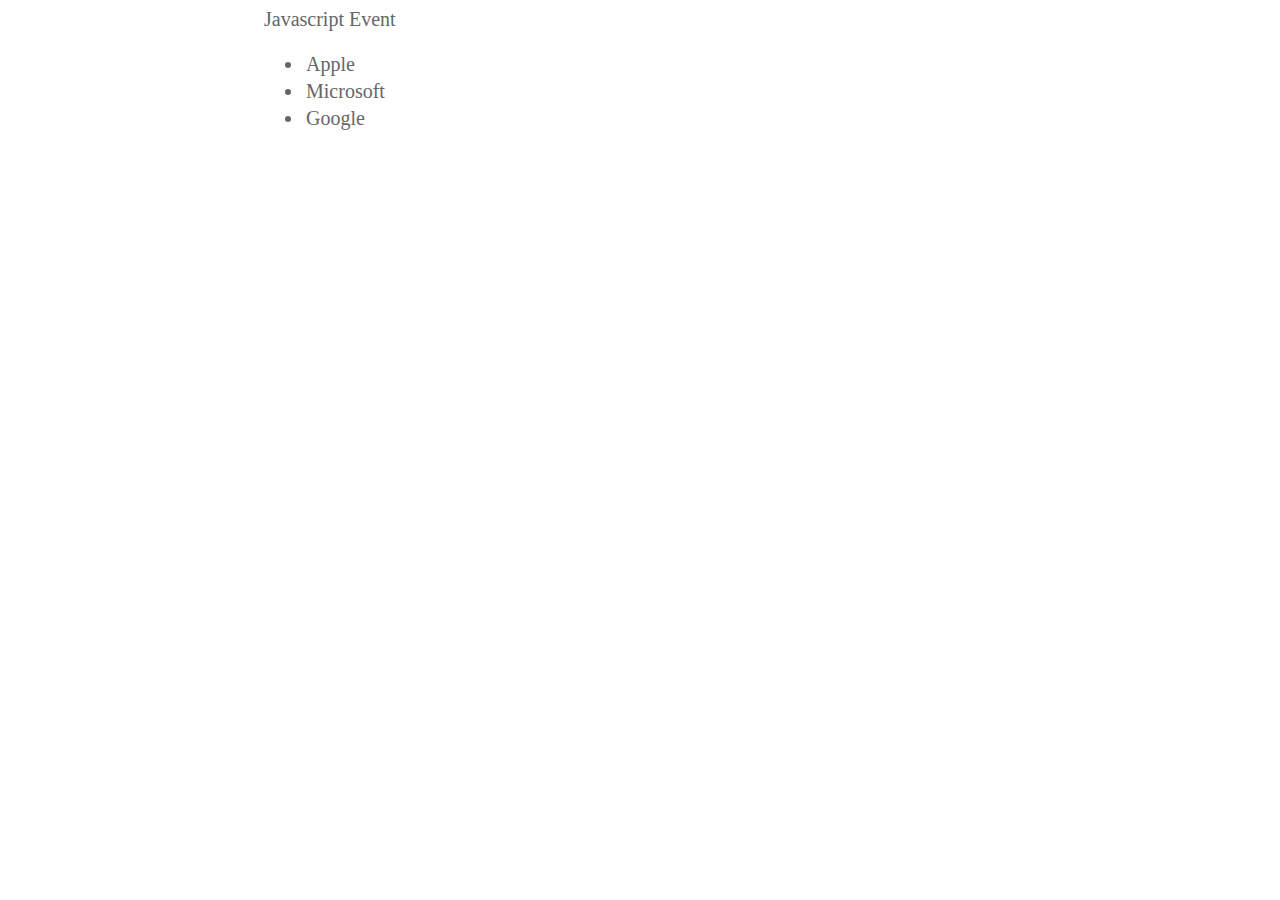
<file: index.html>
<!DOCTYPE html>
<html lang="en">
<head>
  <meta charset="UTF-8">
  <meta name="viewport" content="width=device-width, initial-scale=1.0">
  <title>Javascript Event</title>
  <link rel="stylesheet" href="index.css">
</head>
<body>
  <header>Javascript Event</header>

  <main>
    <ul id="checklist">
      <li>
        <span>Apple</span>
        <input type="text" value="Apple" />
      </li>
      <li>
        <span>Microsoft</span>
        <input type="text" value="Microsoft" />
      </li>
      <li>
        <span>Google</span>
        <input type="text" value="Google" />
      </li>
    </ul>
  </main>
<script src="index.js"></script>
</body>
</html>
</file>
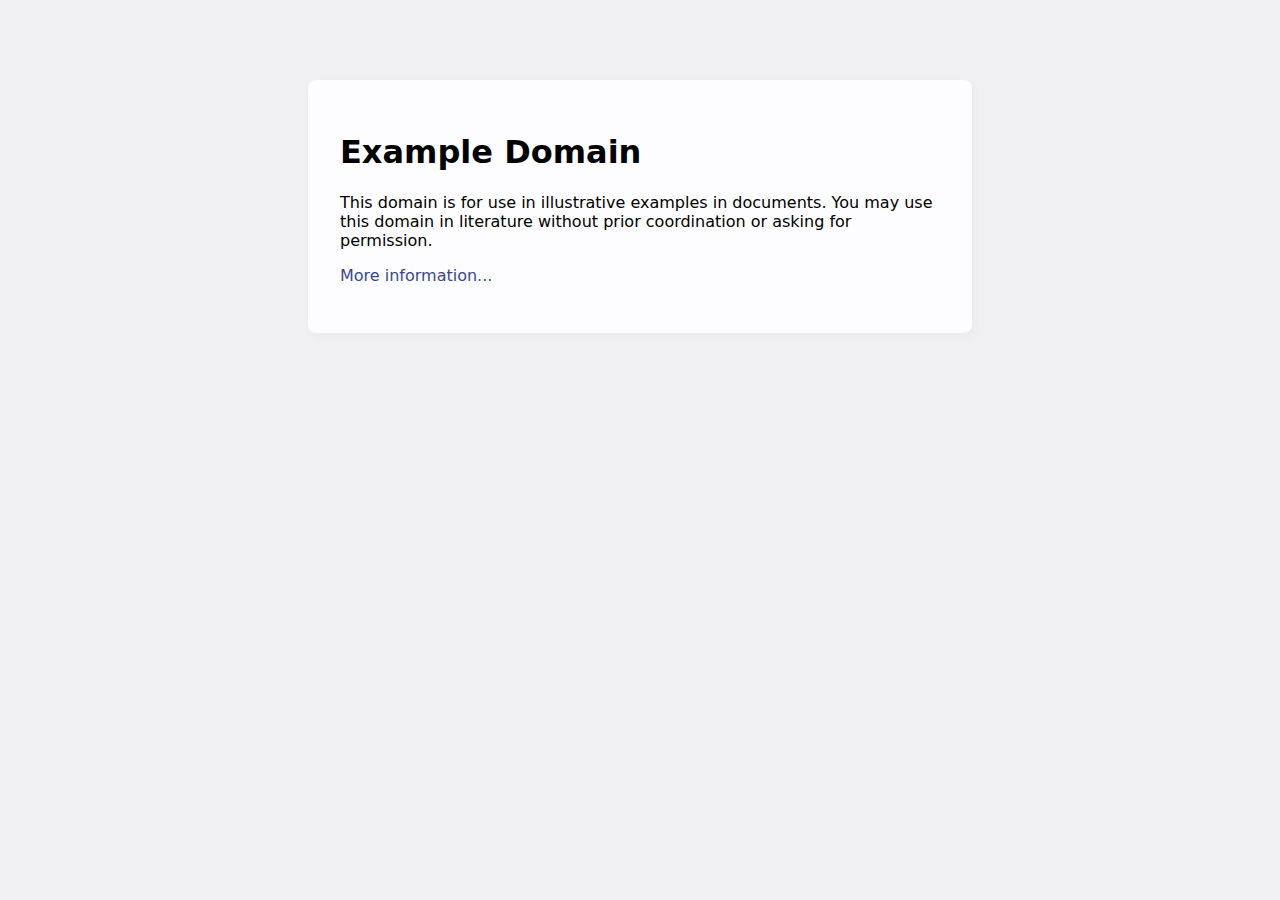
<file: example closure in event.html>
<html>
  <head>
  <title>Example Domain</title>

  <meta charset="utf-8">
  <meta http-equiv="Content-type" content="text/html; charset=utf-8">
  <meta name="viewport" content="width=device-width, initial-scale=1">
  <style type="text/css">
  body {
      background-color: #f0f0f2;
      margin: 0;
      padding: 0;
      font-family: -apple-system, system-ui, BlinkMacSystemFont, "Segoe UI", "Open Sans", "Helvetica Neue", Helvetica, Arial, sans-serif;
      
  }
  .hasBorder {
      outline : 1px dashed green;
  }
  div {
      width: 600px;
      margin: 5em auto;
      padding: 2em;
      background-color: #fdfdff;
      border-radius: 0.5em;
      box-shadow: 2px 3px 7px 2px rgba(0,0,0,0.02);
  }
  a:link, a:visited {
      color: #38488f;
      text-decoration: none;
  }
  @media (max-width: 700px) {
      div {
          margin: 0 auto;
          width: auto;
      }
  }
  </style>    
</head>

<body>
<div>
  <h1 class="">Example Domain</h1>
  <p>This domain is for use in illustrative examples in documents. You may use this
  domain in literature without prior coordination or asking for permission.</p>
  <p><a href="https://www.iana.org/domains/example">More information...</a></p>
</div>

<script>
  let div = document.querySelector('div')

  for ( x of div.children) {
    x.addEventListener("click", changeMode("Msg to function"))
  }   

  function changeMode(msg) {
    return function (e) {
      alert(msg)
      this.className = (this.className==="")? "hasBorder" : ""
      console.log(e.target)
    }
  } 

</script>
</body>
</html>
</file>
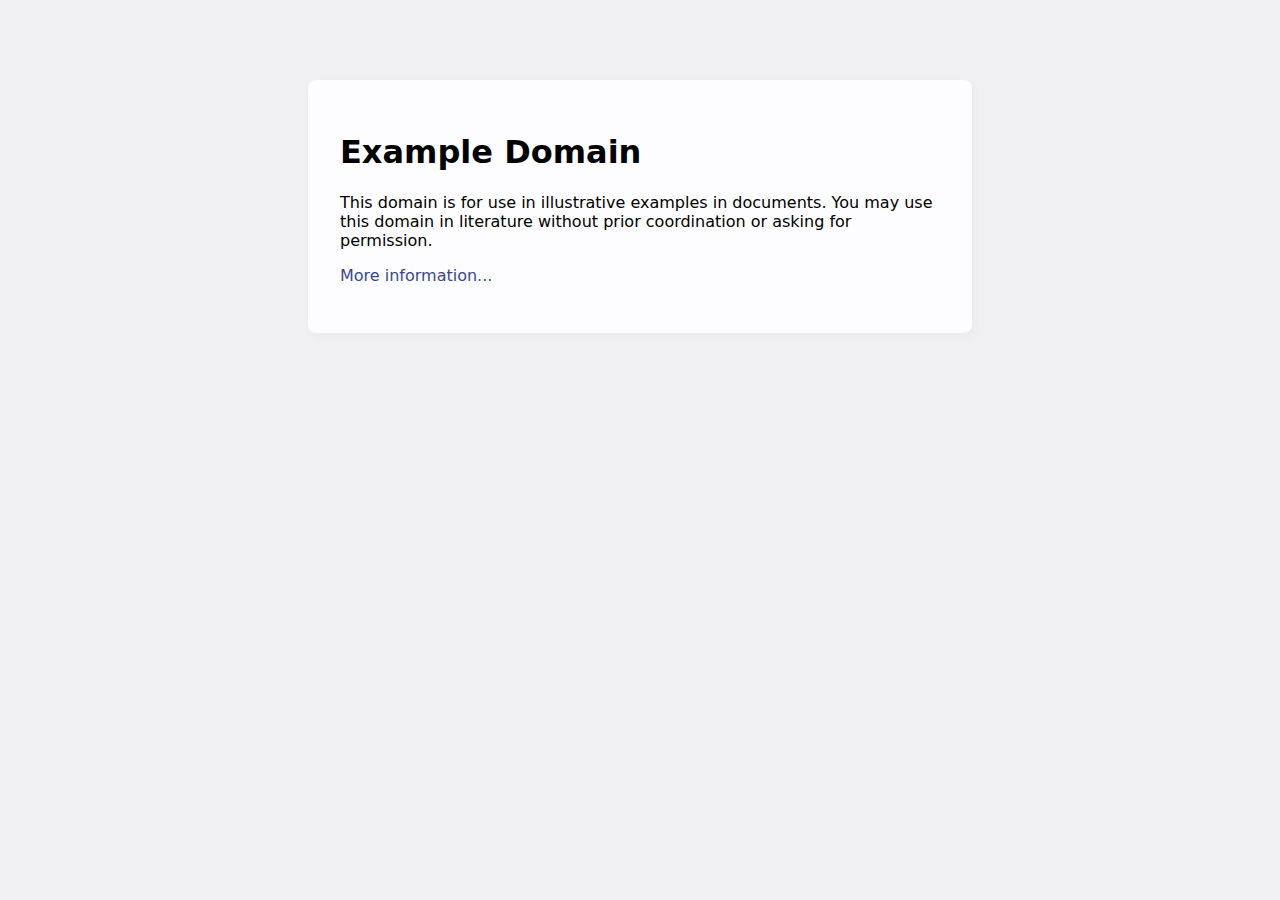
<file: example.html>
<html>
  <head>
  <title>Example Domain</title>

  <meta charset="utf-8">
  <meta http-equiv="Content-type" content="text/html; charset=utf-8">
  <meta name="viewport" content="width=device-width, initial-scale=1">
  <style type="text/css">
  body {
      background-color: #f0f0f2;
      margin: 0;
      padding: 0;
      font-family: -apple-system, system-ui, BlinkMacSystemFont, "Segoe UI", "Open Sans", "Helvetica Neue", Helvetica, Arial, sans-serif;
      
  }
  .hasBorder {
      outline : 1px dashed green;
  }
  div {
      width: 600px;
      margin: 5em auto;
      padding: 2em;
      background-color: #fdfdff;
      border-radius: 0.5em;
      box-shadow: 2px 3px 7px 2px rgba(0,0,0,0.02);
  }
  a:link, a:visited {
      color: #38488f;
      text-decoration: none;
  }
  @media (max-width: 700px) {
      div {
          margin: 0 auto;
          width: auto;
      }
  }
  </style>    
</head>

<body>
<div>
  <h1 class="">Example Domain</h1>
  <p>This domain is for use in illustrative examples in documents. You may use this
  domain in literature without prior coordination or asking for permission.</p>
  <p><a href="https://www.iana.org/domains/example">More information...</a></p>
</div>

<script>
  let div = document.querySelector('div')

  for ( x of div.children) {
    x.addEventListener("click", changeMode)
  }   

  function changeMode() {
    this.className = (this.className==="")? "hasBorder" : ""
  }

</script>
</body></html>
</file>
<file: index.css>
body {
  font-family: "Helvetica neue";
  font-size: 20px;
  color: #666;
  padding: 0 20%;
}
#checklist li{
  padding: 2px;
}

li input {
  display: none;
}

li.edit span {
  display: none;
}

li.edit input {
  display: initial;
}
</file>
